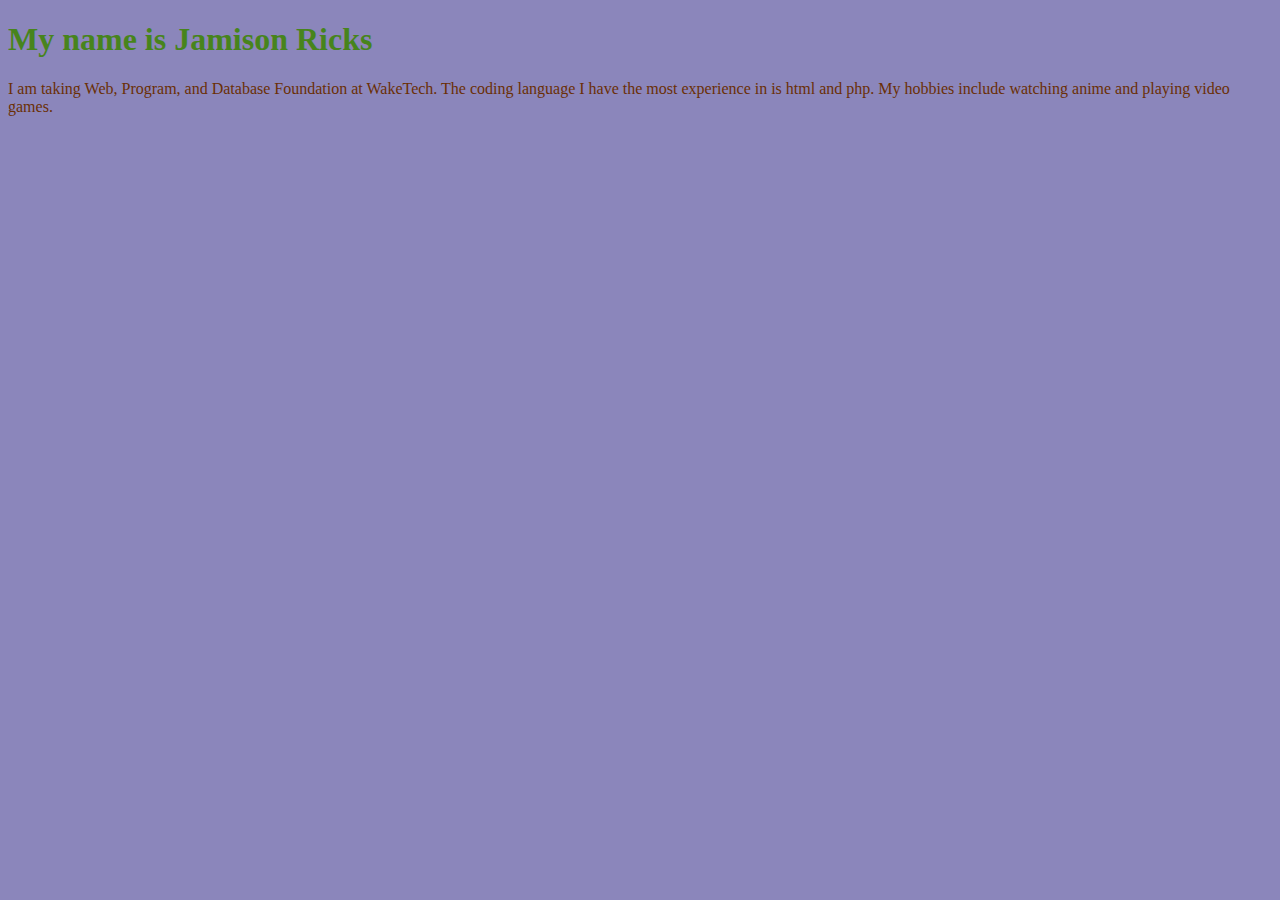
<file: index.html>
<!DOCTYPE html>
<html>
  <head>
    <title>My Personal Introduction</title>
    <style>
      body {
        background-color: #8B86BB;
      }
      h1 {
        color: #47841C;
      }
      p {
        color: #6A2F05;
      }
    </style>
  </head>
  <body>
    <h1>My name is Jamison Ricks</h1>
    <p>I am taking Web, Program, and Database Foundation at WakeTech. The coding language I have the most experience in is html and php. My hobbies include watching anime and playing video games.</p>
  </body>
</html>
</file>
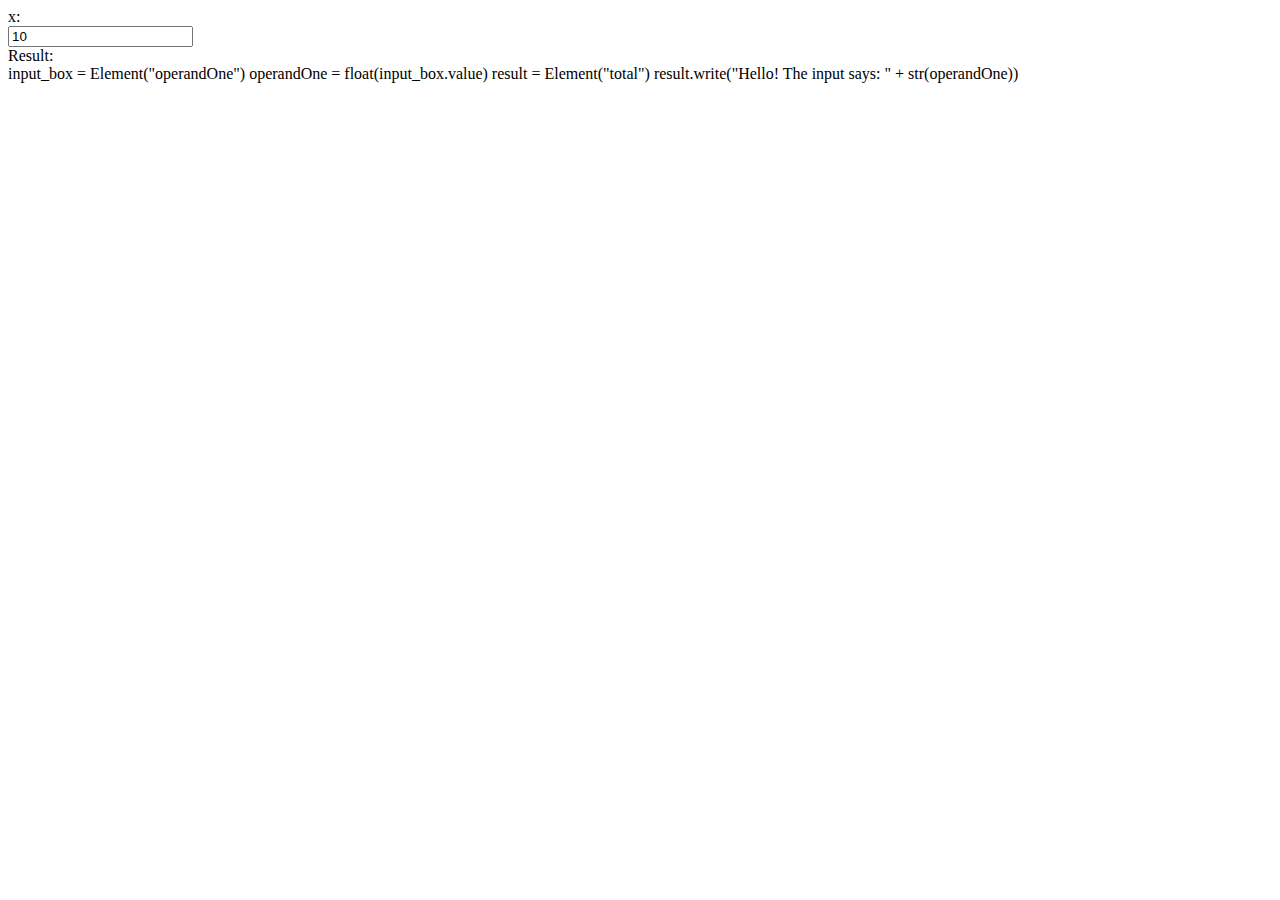
<file: ricks_python_script.html>
<!DOCTYPE html>
<html lang="en">
  <head>
    <link rel="stylesheet" href="https://pyscript.net/latest/pyscript.css">
    <script defer src="https://pyscript.net/latest/pyscript.js"></script>
    <style>
      label {
        display:block;
      }
    </style>
  </head>
  <body>
    <form>
      <label for="operandOne">x:</label><input name="operandOne" id="operandOne" value="10">

      <label for="total">Result:</label><div name="total" id="total"></div>
    </form>
    <py-script>
      input_box = Element("operandOne")
      operandOne = float(input_box.value)
      result = Element("total")
      result.write("Hello! The input says: " + str(operandOne))
    </py-script>
  </body>
</html>
</file>
